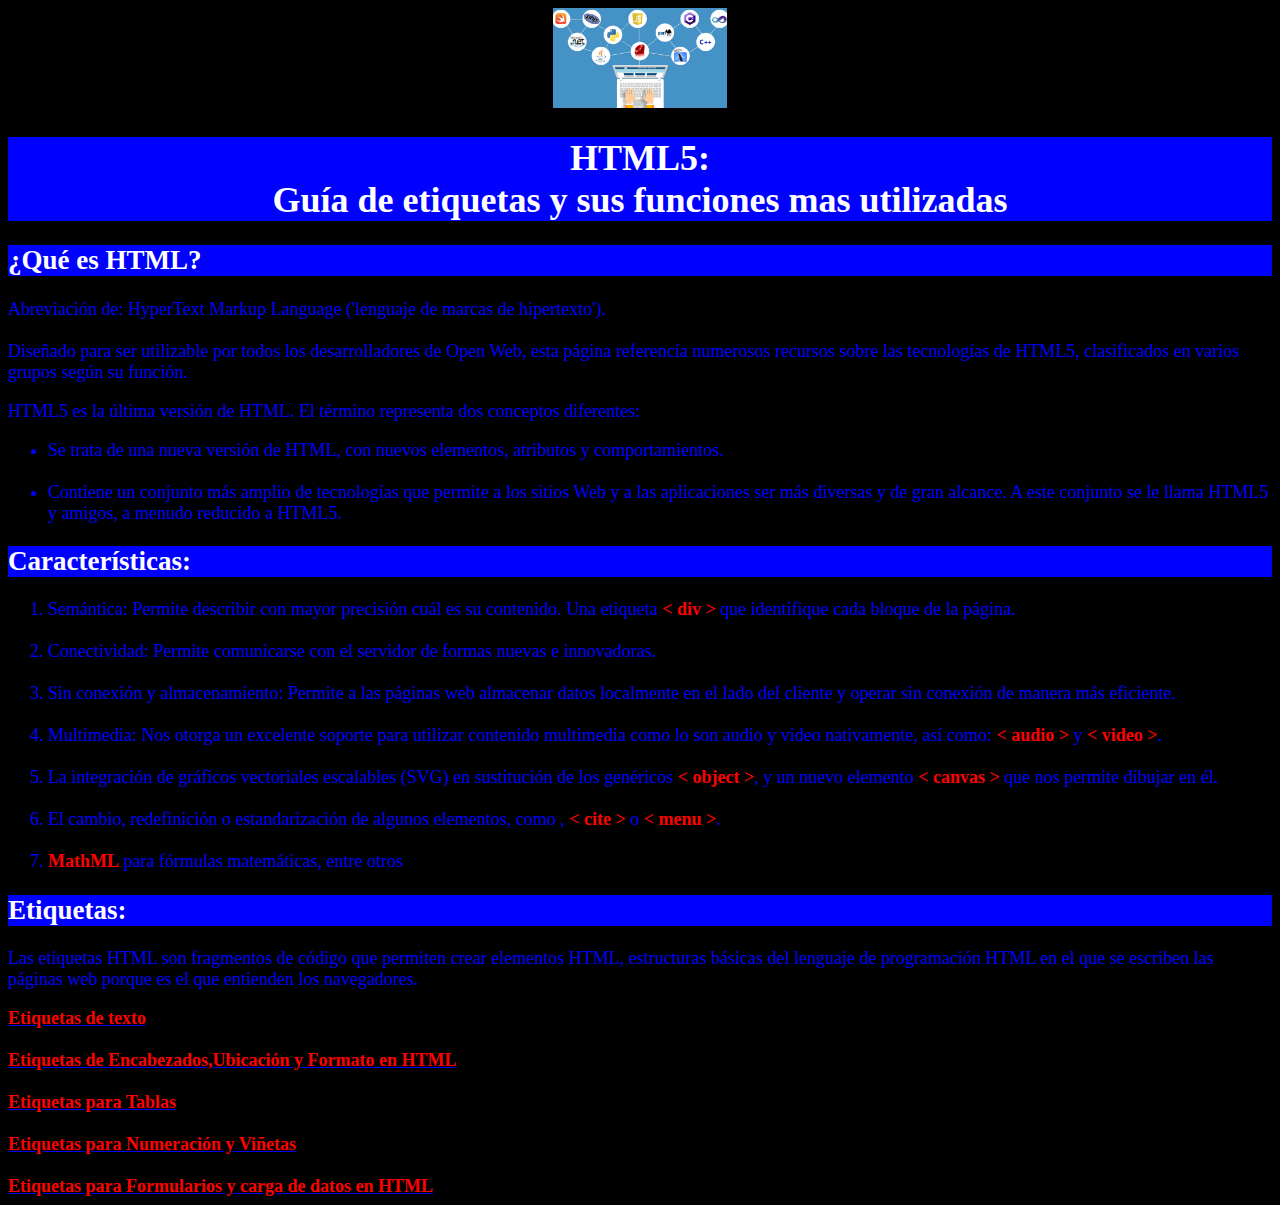
<file: index.html>
<!DOCTYPE html>
<html lang="en">
<head>
	<meta charset="UTF-8">
	<meta name="viewport" content="width=device-width, initial-scale=1.0">
	<link rel="shortcut icon" href="icono.ico" type="image/x-icon">
	<title>HTML 5</title>
	<link rel="stylesheet" href="estilo.css">
</head>
<body>

<div 
align="center"> 
<img src="imagen.jpg" alt="Imagen aqui" title="Imagen de programacion" height="100">
</div>

<h1 align="center">HTML5:<br>Guía de etiquetas y sus funciones mas utilizadas</h1>

<h2>¿Qué es HTML?</h2>
<p>
	Abreviación de: HyperText Markup Language ('lenguaje de marcas de hipertexto').
	<br><br>
	Diseñado para ser utilizable por todos los desarrolladores de Open Web, esta página referencía numerosos recursos sobre las tecnologías de HTML5, clasificados en varios grupos según su función.
</p>

<p>
	HTML5  es la última versión de HTML. El término representa dos conceptos diferentes:
</p>

<ul>
	<li>Se trata de una nueva versión de HTML, con nuevos elementos, atributos y comportamientos.</li>
	<br>

	<li>Contiene un conjunto más amplio de tecnologías que permite a los sitios Web y a las aplicaciones ser más diversas y de gran alcance. A este conjunto se le llama HTML5 y amigos, a menudo reducido a HTML5.
	</li>
</ul>

<h2>Características:</h2>

<ol>
	<li>Semántica: Permite describir con mayor precisión cuál es su contenido. Una etiqueta <b>< div ></b> que identifique cada bloque de la página.</li><br>

	<li>Conectividad: Permite comunicarse con el servidor de formas nuevas e innovadoras.</li><br>

	<li>Sin conexión y almacenamiento: Permite a las páginas web almacenar datos localmente en el lado del cliente y operar sin conexión de manera más eficiente.</li><br>

	<li>Multimedia: Nos otorga un excelente soporte para utilizar contenido multimedia como lo son audio y video nativamente, así como: <b>< audio ></b> y <b>< video ></b>.</li><br>

	<li>La integración de gráficos vectoriales escalables (SVG) en sustitución de los genéricos <b>< object ></b>, y un nuevo elemento <b>< canvas ></b> que nos permite dibujar en él.</li><br>

	<li>El cambio, redefinición o estandarización de algunos elementos, como <a>, <b>< cite ></b> o <b>< menu ></b>.</li><br>

	<li> <b>MathML</b> para fórmulas matemáticas, entre otros</li>

</ol>

<h2>Etiquetas:</h2>

<p>
	Las etiquetas HTML son fragmentos de código que permiten crear elementos HTML, estructuras básicas del lenguaje de programación HTML en el que se escriben las páginas web porque es el que entienden los navegadores.
</p>

<a target="_blank" href="1etiquetas de texto.html"><b>Etiquetas de texto</b></a>
<br><br>

<a target="_blank" href="2Etiquetas de Encabezados,Ubicación y Formato en HTML.html"><b>Etiquetas de Encabezados,Ubicación y Formato en HTML</b></a>
<br><br>

<a target="_blank" href="3Etiquetas para Tablas.html"><b>Etiquetas para Tablas</b></a>
<br><br>

<a target="_blank" href="4Etiquetas para Numeración y Viñetas.html"><b>Etiquetas para Numeración y Viñetas</b></a>
<br><br>

<a target="_blank" href="5Etiquetas para Formularios y carga de datos en HTML.html"><b>Etiquetas para Formularios y carga de datos en HTML</b></a>

</body>
</html>
</file>
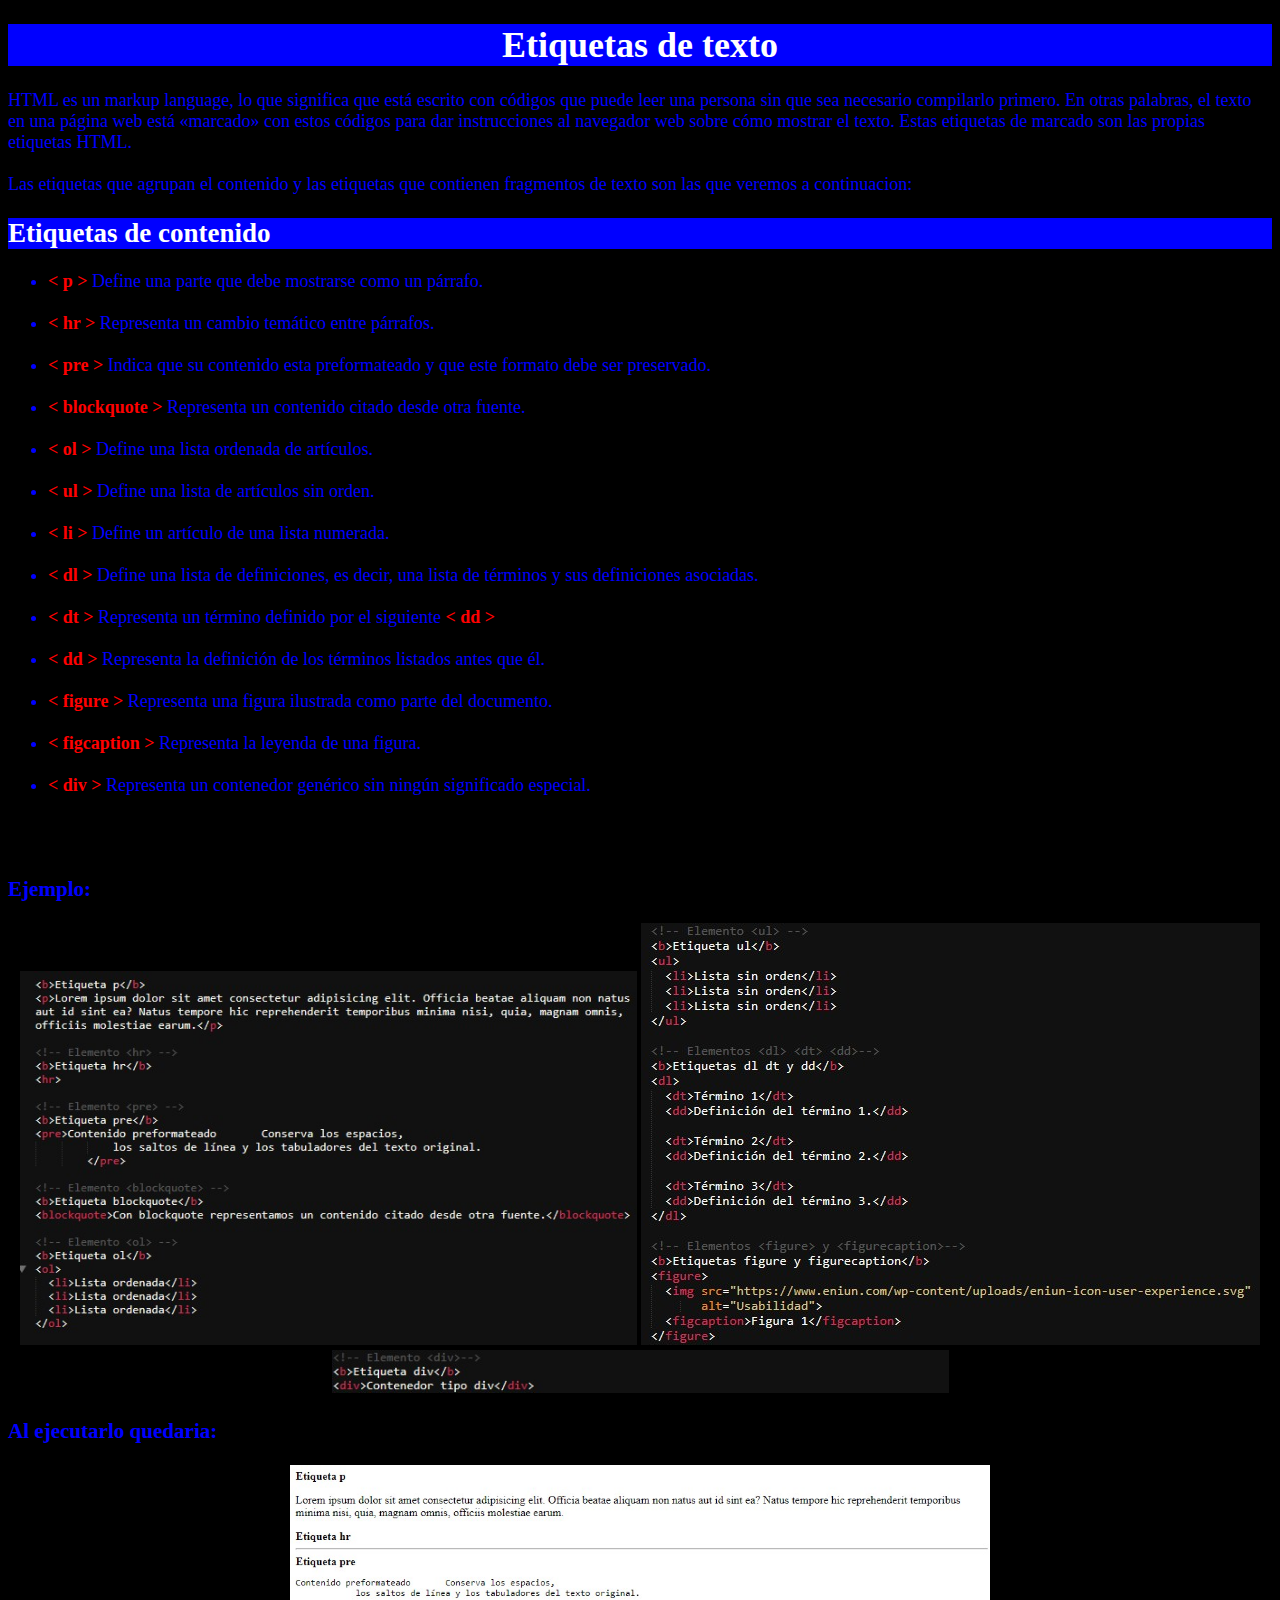
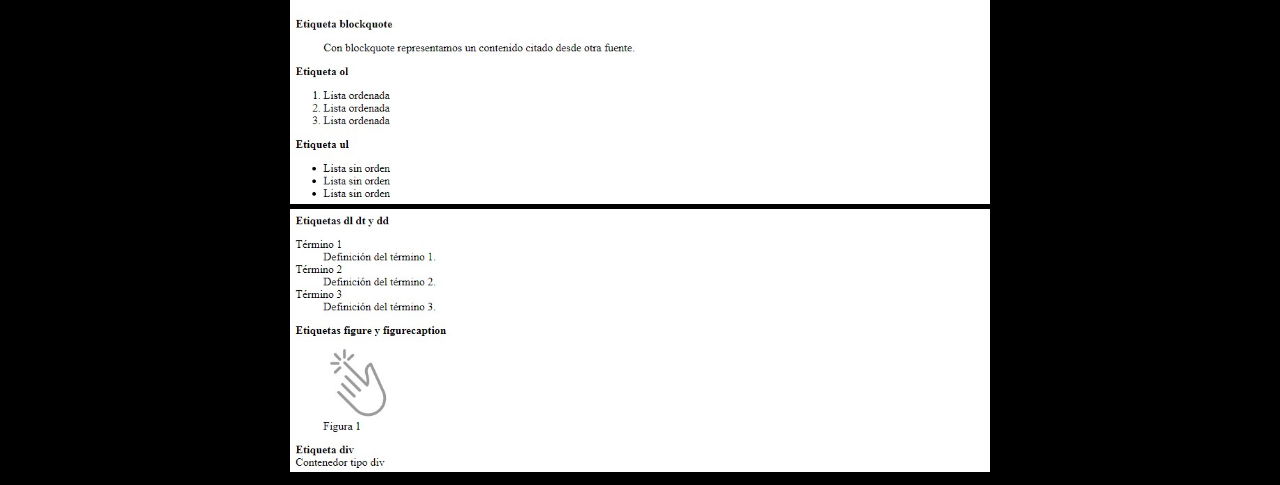
<file: 1etiquetas de texto.html>
<!DOCTYPE html>
<html lang="en">
<head>
	<meta charset="UTF-8">
	<meta name="viewport" content="width=device-width, initial-scale=1.0">
	<link rel="shortcut icon" href="favicon.ico" type="image/x-icon">
	<title>Etiquetas de texto</title>
	<link rel="stylesheet" href="estilo.css">
</head>
<body>
	<h1 align="center">
		Etiquetas de texto
	</h1>

	<p>
		HTML es un markup language, lo que significa que está escrito con códigos que puede leer una persona sin que sea necesario compilarlo primero. En otras palabras, el texto en una página web está «marcado» con estos códigos para dar instrucciones al navegador web sobre cómo mostrar el texto. Estas etiquetas de marcado son las propias etiquetas HTML. <br><br>

		Las etiquetas que agrupan el contenido y las etiquetas que contienen fragmentos de texto son las que veremos a continuacion:
	</p>

	<h2>Etiquetas de contenido</h2>

	<ul>
		<li><b>< p ></b>  Define una parte que debe mostrarse como un párrafo.</li><br>

		<li><b>< hr ></b>  Representa un cambio temático entre párrafos.</li><br>
		
		<li><b>< pre ></b>  Indica que su contenido esta preformateado y que este formato debe ser preservado.</li><br>
		
		<li><b>< blockquote ></b>  Representa un contenido citado desde otra fuente.</li><br>
		
		<li><b>< ol ></b>  Define una lista ordenada de artículos.</li><br>
		
		<li><b>< ul ></b>  Define una lista de artículos sin orden.</li><br>
		
		<li><b>< li ></b>  Define un artículo de una lista numerada.</li><br>
		
		<li><b>< dl ></b>  Define una lista de definiciones, es decir, una lista de términos y sus definiciones asociadas.</li><br>
		
		<li><b>< dt ></b>  Representa un término definido por el siguiente <b>< dd ></b></li><br>
		
		<li><b>< dd ></b>  Representa la definición de los términos listados antes que él.</li><br>
		
		<li><b>< figure ></b>  Representa una figura ilustrada como parte  del documento.</li><br>
		
		<li><b>< figcaption ></b>  Representa la leyenda de una figura.</li><br>
		
		<li><b>< div ></b>  Representa un contenedor genérico sin ningún significado especial.</li><br>
	</ul>
	<br>

	<h3>Ejemplo:</h3>

	<div align="center">
		<img src="ejemplo texto1.jpg" alt="Ejemplo1" title="ejemplo" width="617">
		<img src="ejemplo texto2.jpg" alt="Continuacion ejemplo" title="continuacion ejemplo">
		<img src="ejemplo texto3.jpg" alt="continuacion ejemplo" title="continuacion ejemplo" width="617">
	</div>

	<h3>Al ejecutarlo quedaria:</h3>

	<div align="center">
		<img src="ejemplo textoa.jpg" alt="al ejecutar" title="al ejecutar ejemnplo" width="700">
		<img src="ejemplo textob.jpg" alt="al ejecutar continuacion" title="al ejecutar ejemplo continuacion" width="700">
	</div>
</body>
</html>
</file>
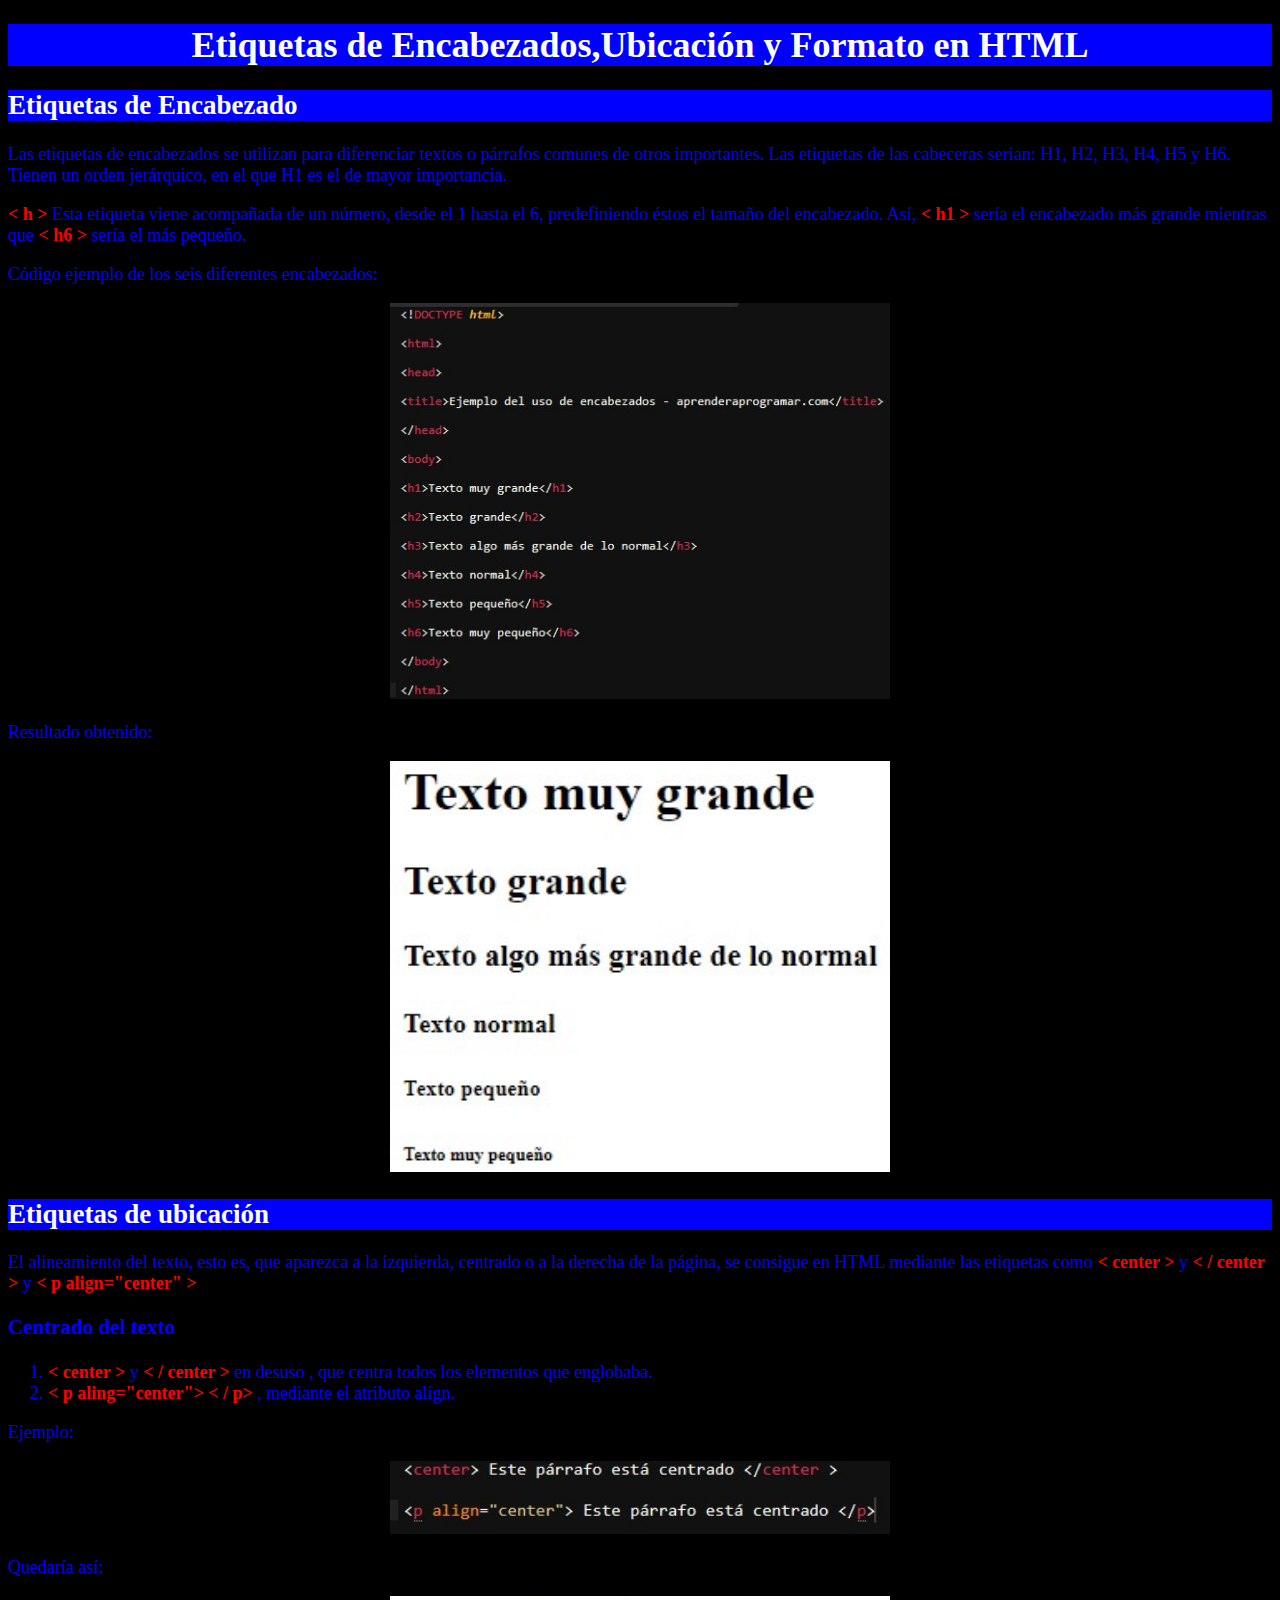
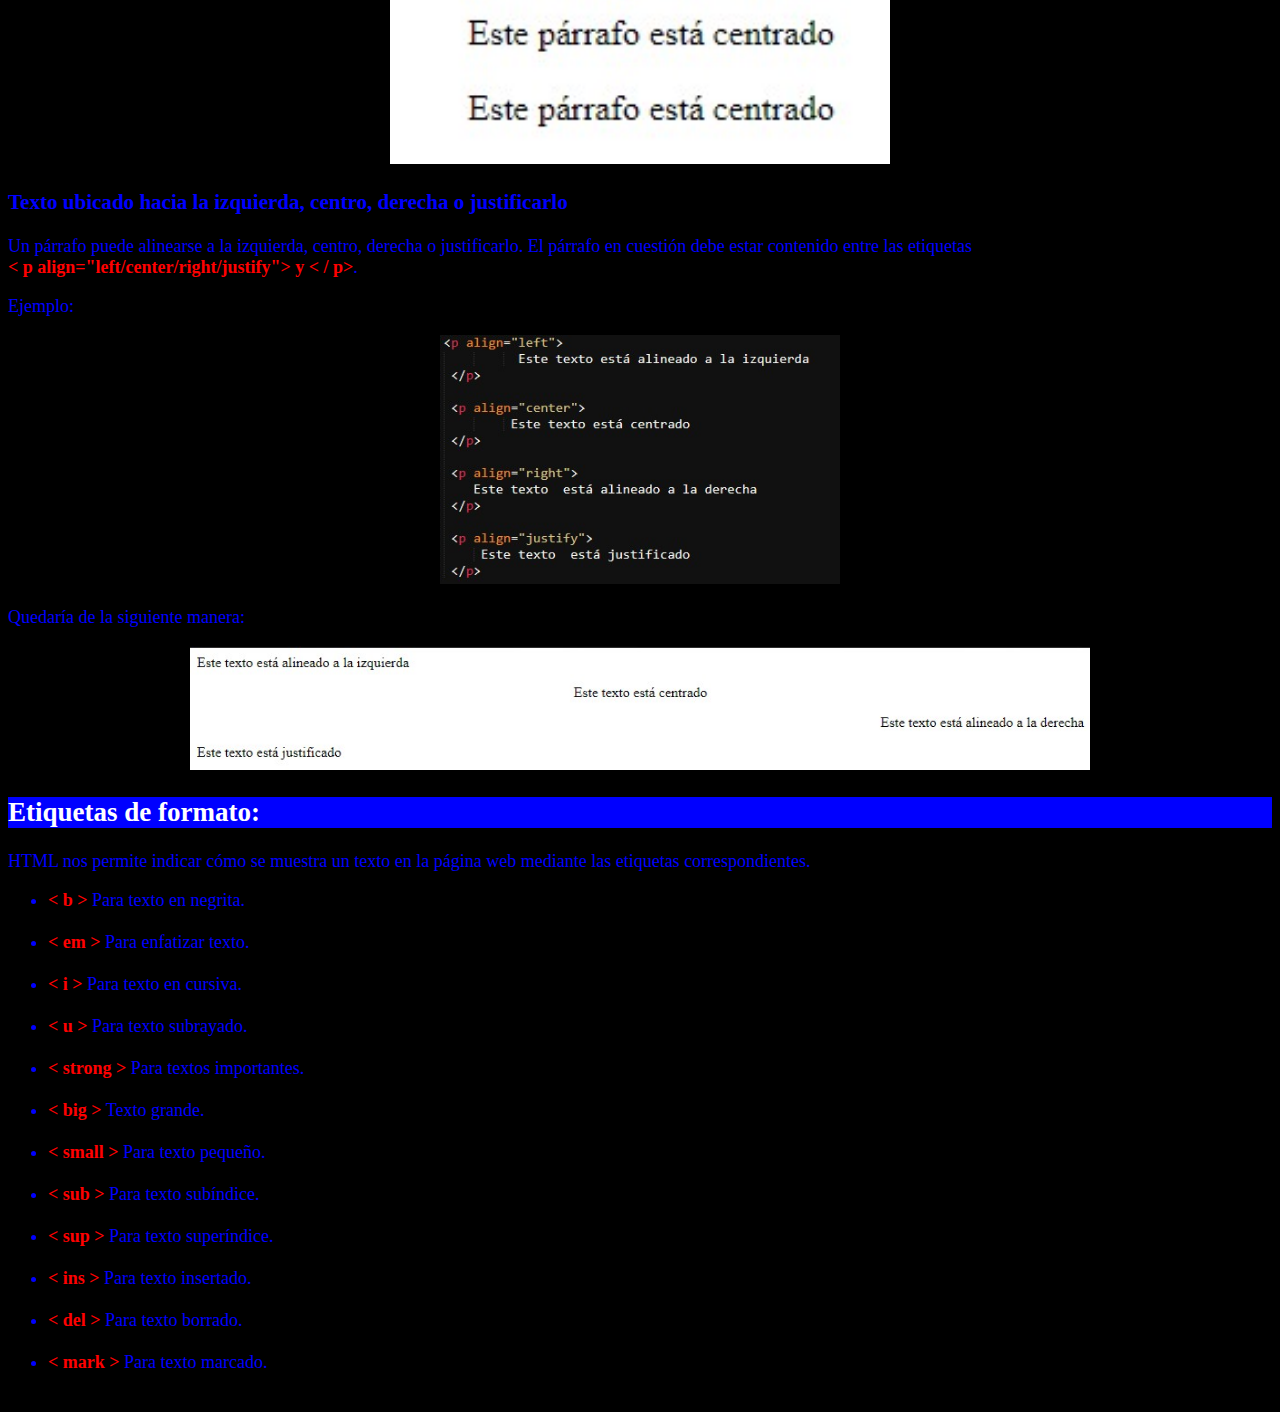
<file: 2Etiquetas de Encabezados,Ubicación y Formato en HTML.html>
<!DOCTYPE html>
<html lang="en">
<head>
	<meta charset="UTF-8">
	<meta name="viewport" content="width=device-width, initial-scale=1.0">
	<link rel="shortcut icon" href="favicon.ico" type="image/x-icon">
	<title>Etiquetas de Encabezados,Ubicación y Formato en HTML</title>
	<link rel="stylesheet" href="estilo.css">
</head>
<body>
	<h1 align="center">
		Etiquetas de Encabezados,Ubicación y Formato en HTML
	</h1>

	<h2>Etiquetas de Encabezado</h2>

	<p>
	Las etiquetas de encabezados se utilizan para diferenciar textos o párrafos comunes de otros importantes. Las etiquetas de las cabeceras serian:  H1, H2, H3, H4, H5 y H6. Tienen un orden jerárquico, en el que H1 es el de mayor importancia.
	</p>
	
	<b>< h ></b> Esta etiqueta viene acompañada de un número, desde el 1 hasta el 6, predefiniendo éstos el tamaño del encabezado. Así, <b>< h1 ></b> sería el encabezado más grande mientras que <b>< h6 ></b> sería el más pequeño.

	<p>
	Código ejemplo de los seis diferentes encabezados:
	</p>

	<div align="center">

	<img src="encabezado1.jpg" alt="Ejemplo de encabezado 1" title="ejemplo" width="500">

	</div>

	<p>
	Resultado obtenido:
	</p>

	<div align="center">

	<img src="encabezado2.jpg" alt="Ejemplo de encabezado 2" title="continuacion de ejemplo" width="500">

	</div>

	<h2>Etiquetas de ubicación</h2>

	<p>
	El alineamiento del texto, esto es, que aparezca a la izquierda, centrado o a la derecha de la página, se consigue en HTML mediante las etiquetas como <b>< center ></b> y <b>< / center ></b> y <b>< p align="center" ></b>
	</p>

	<h3>Centrado del texto</h3>

	<ol>
		<li><b>< center ></b> y <b>< / center ></b> en desuso , que centra todos los elementos que englobaba.</li>
		<li><b>< p aling="center">  < / p></b> , mediante el atributo align.</li>
	</ol>

	<p>Ejemplo:</p>

	<div align="center">

	<img src="ejemplo ubicacion1.jpg" alt="ubicacion ejemplo" title="imagen" width="500">
	
	</div>

	<p>Quedaría así:</p>

	<div align="center">

	<img src="ejemplo ubicacion2.jpg" alt="ubicacion ejemplo" title="imagen" width="500">
	
	</div>

	<h3>Texto ubicado hacia la izquierda, centro, derecha o justificarlo</h3>

	<p>
	Un párrafo puede alinearse a la izquierda, centro, derecha o justificarlo. El párrafo en cuestión debe estar contenido entre las etiquetas
	<br><b>< p align="left/center/right/justify"> y < / p></b>.
	</p>

	<p>Ejemplo:</p>

	<div align="center">

		<img src="ejemplo ubicacion3.jpg" alt="ejemplo" title="ejemplo" width="400">

	</div>

	<p>Quedaría de la siguiente manera:</p>

	<div align="center">

		<img src="ejemplo ubicacion4.jpg" alt="ejemplo" title="ejemplo" width="900">

	</div>

	<h2>Etiquetas de formato:</h2>

	<p>
	HTML nos permite indicar cómo se muestra un texto en la página web mediante las etiquetas correspondientes.
	</p>

	<ul>
		<li><b>< b ></b> Para texto en negrita.</li><br>
		<li><b>< em ></b>  Para enfatizar texto.</li><br>
		<li><b>< i ></b> Para texto en cursiva.</li><br>
		<li><b>< u ></b> Para texto subrayado.</li><br>
		<li><b>< strong ></b> Para textos importantes.</li><br>
		<li><b>< big ></b> Texto grande.</li><br>
		<li><b>< small ></b> Para texto pequeño.</li><br>
		<li><b>< sub ></b> Para texto subíndice.</li><br>
		<li><b>< sup ></b> Para texto superíndice.</li><br>
		<li><b>< ins ></b> Para texto insertado.</li><br>
		<li><b>< del ></b> Para texto borrado.</li><br>
		<li><b>< mark ></b> Para texto marcado.</li><br>
	</ul>
</body>
</html>
</file>
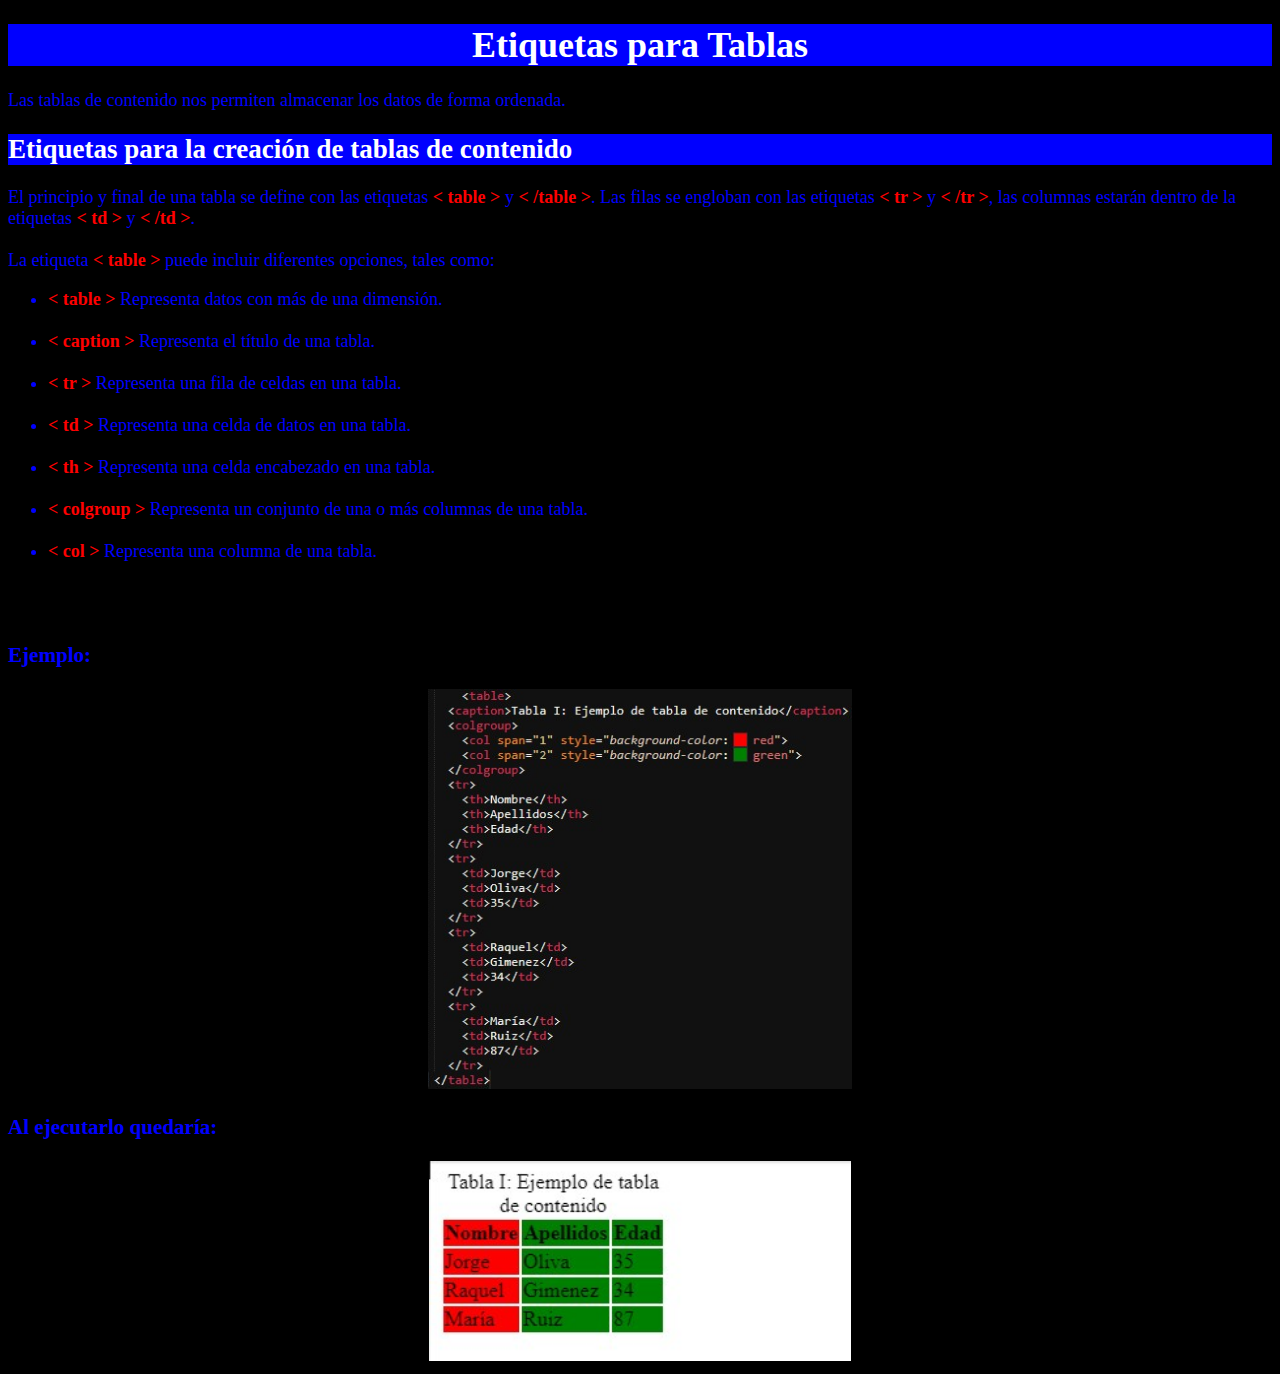
<file: 3Etiquetas para Tablas.html>
<!DOCTYPE html>
<html lang="en">
<head>
	<meta charset="UTF-8">
	<meta name="viewport" content="width=device-width, initial-scale=1.0">
	<link rel="shortcut icon" href="favicon.ico" type="image/x-icon">
	<title>Etiquetas para Tablas</title>
	<link rel="stylesheet" href="estilo.css">
</head>
<body>
	<h1 align="center">
		Etiquetas para Tablas
	</h1>

	<p>
	Las tablas de contenido nos permiten almacenar los datos de forma ordenada.
	</p>

	<h2>Etiquetas para la creación de tablas de contenido</h2>

	<p>
	El principio y final de una tabla se define con las etiquetas <b>< table ></b> y <b>< /table ></b>. Las filas se engloban con las etiquetas <b>< tr ></b> y <b>< /tr ></b>, las columnas estarán dentro de la etiquetas <b>< td ></b> y <b>< /td ></b>.
	<br><br>
	La etiqueta <b>< table ></b> puede incluir diferentes opciones, tales como:
	</p>

	<ul>
		<li><b>< table ></b>  Representa datos con más de una dimensión.</li><br>

		<li><b>< caption ></b>  Representa el título de una tabla.</li><br>

		<li><b>< tr ></b>  Representa una fila de celdas en una tabla.</li><br>

		<li><b>< td ></b>  Representa una celda de datos en una tabla.</li><br>

		<li><b>< th ></b>  Representa una celda encabezado en una tabla.</li><br>

		<li><b>< colgroup ></b>  Representa un conjunto de una o más columnas de una tabla.</li><br>

		<li><b>< col ></b>  Representa una columna de una tabla.</li><br>
	</ul>
	<br>

	<h3>Ejemplo:</h3>

	<div align="center">
		<img src="ejemplo1.jpg" alt="Foto Ejemplo 1" title="Ejemplo 1" height="400">
	</div>

	<h3>
	Al ejecutarlo quedaría:
	</h3>

	<div align="center">
		<img src="ejemplo2.jpg" alt="Foto Ejemplo 2" title="Ejemplo 2" height="200">
	</div>
</body>
</html>
</file>
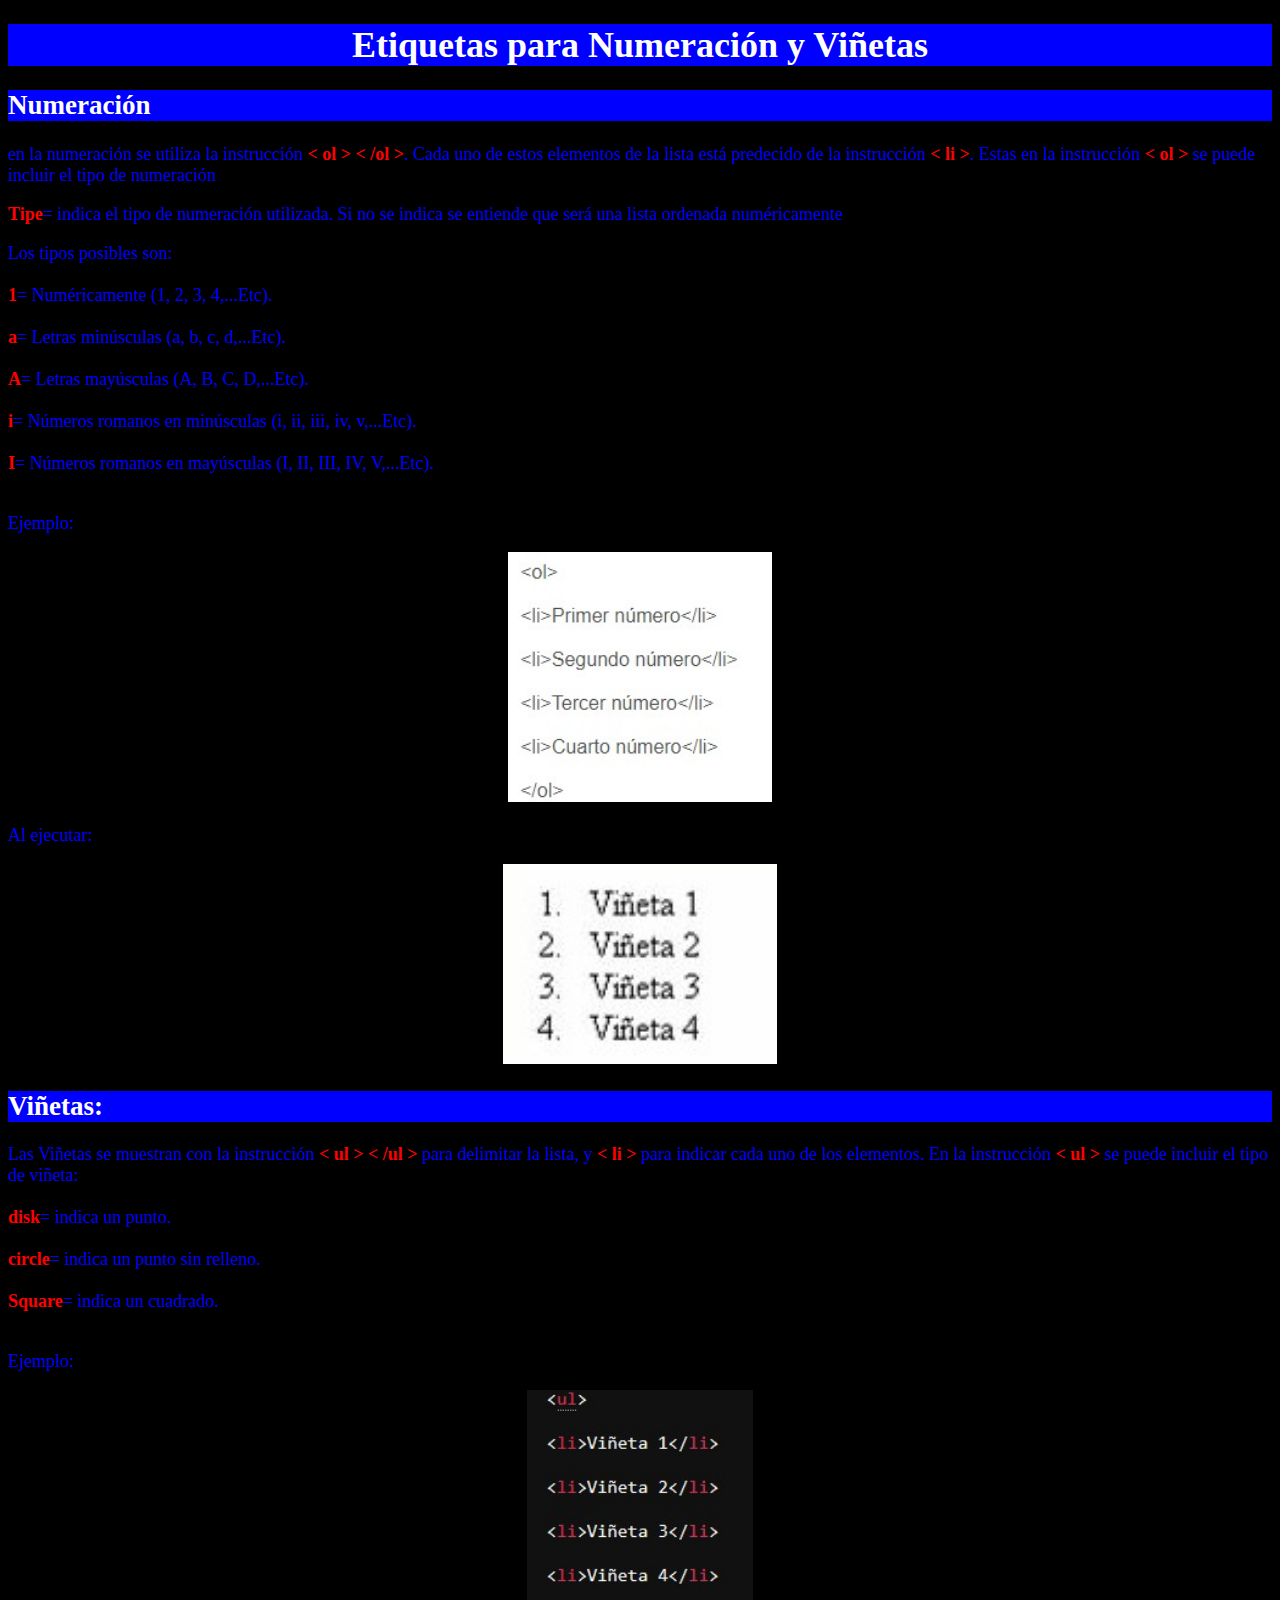
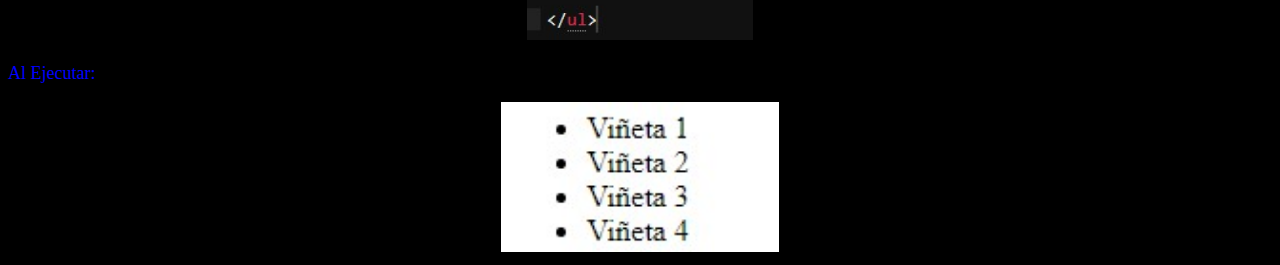
<file: 4Etiquetas para Numeración y Viñetas.html>
<!DOCTYPE html>
<html lang="en">
<head>
	<meta charset="UTF-8">
	<meta name="viewport" content="width=device-width, initial-scale=1.0">
	<link rel="shortcut icon" href="favicon.ico" type="image/x-icon">
	<title>Etiquetas para Numeración y Viñetas</title>
	<link rel="stylesheet" href="estilo.css">
</head>
<body>
	<h1 align="center">
		Etiquetas para Numeración y Viñetas
	</h1>

	<h2>Numeración</h2>

	<p>
		en la numeración se utiliza la instrucción <b>< ol > < /ol ></b>. Cada uno de estos elementos de la lista está predecido de la instrucción <b>< li ></b>. Estas en la instrucción <b>< ol ></b> se puede incluir el tipo de numeración
	</p>

	<p>
	<b>Tipe</b>= indica el tipo de numeración utilizada. Si no se indica se entiende que será una lista ordenada numéricamente
	</p>

	<p>
	Los tipos posibles son:<br><br>
	<b>1</b>= Numéricamente (1, 2, 3, 4,...Etc).<br><br>
	<b>a</b>= Letras minúsculas (a, b, c, d,...Etc).<br><br>
	<b>A</b>= Letras mayúsculas (A, B, C, D,...Etc).<br><br>
	<b>i</b>= Números romanos en minúsculas (i, ii, iii, iv, v,...Etc).<br><br>
	<b>I</b>= Números romanos en mayúsculas (I, II, III, IV, V,...Etc).<br><br>
	</p>

	<p>
	Ejemplo:
	</p>

	<div align="center">
		<img src="numeracion 1.jpg" alt="ejemplo" title="ejemplo1" height="250">
	</div>

	<p>
	Al ejecutar:
	</p>

	<div align="center">
		<img src="numeracion 2.jpg" alt="ejemplo" title="ejemplo1" height="200">
	</div>
	<h2>Viñetas:</h2>

	<p>
	Las Viñetas se muestran con la instrucción <b>< ul > < /ul ></b> para delimitar la lista, y <b>< li ></b> para indicar cada uno de los elementos. En la instrucción <b>< ul ></b> se puede incluir el tipo de viñeta:<br><br>

	<b>disk</b>= indica un punto. <br><br>
	<b>circle</b>= indica un punto sin relleno. <br><br>
	<b>Square</b>= indica un cuadrado. <br><br>
	</p>

	<p>
	Ejemplo:
	</p>

	<div align="center">
		<img src="viñeta 1.jpg" alt="ejemplo" title="ejemplo1" height="250">
	</div>

	<p>
	Al Ejecutar:
	</p>

	<div align="center">
		<img src="viñeta 2.jpg" alt="ejemplo" title="ejemplo1" height="150">
	</div>
</body>
</html>
</file>
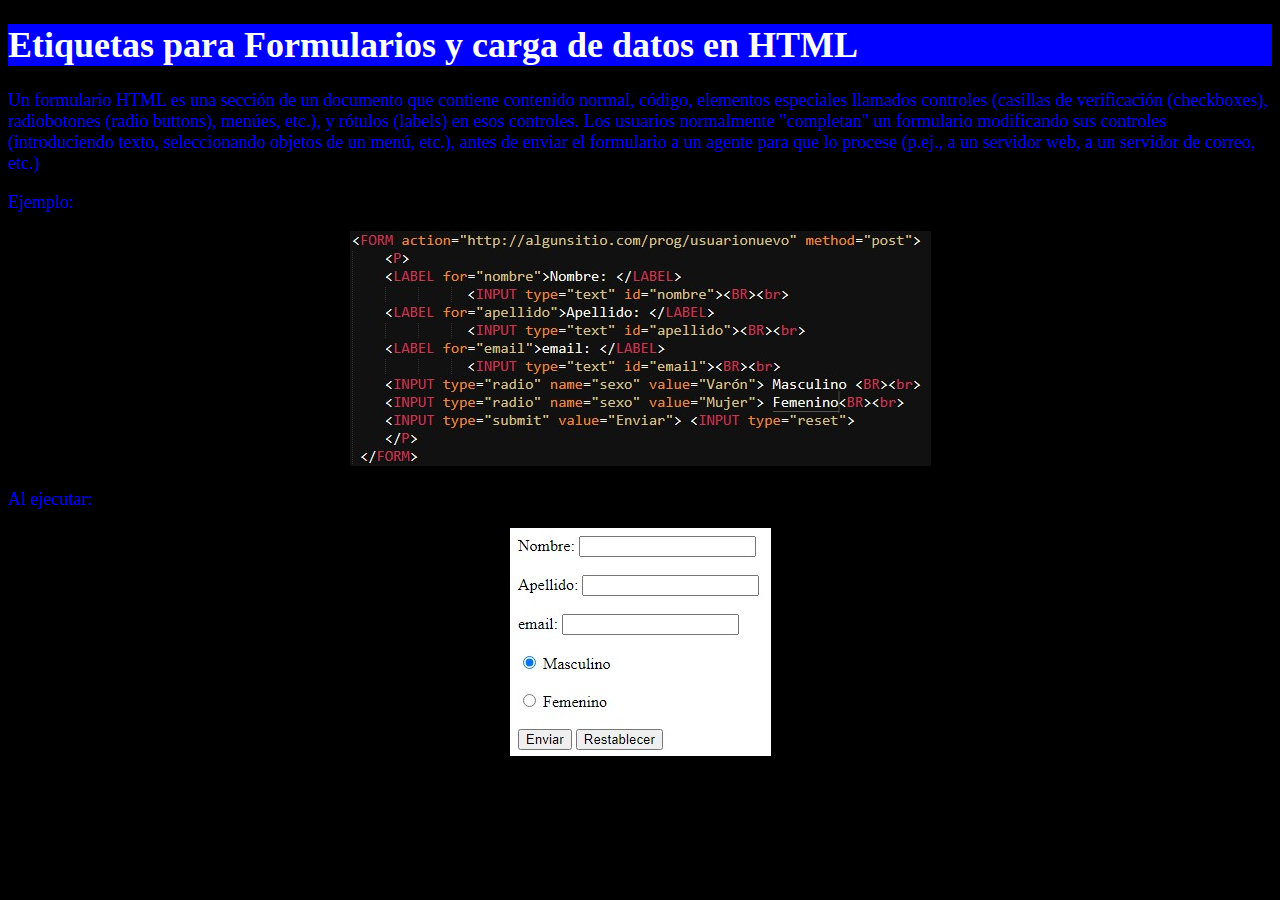
<file: 5Etiquetas para Formularios y carga de datos en HTML.html>
<!DOCTYPE html>
<html lang="en">
<head>
	<meta charset="UTF-8">
	<meta name="viewport" content="width=device-width, initial-scale=1.0">
	<link rel="shortcut icon" href="favicon.ico" type="image/x-icon">
	<title>Etiquetas para Formularios y carga de datos en HTML</title>
	<link rel="stylesheet" href="estilo.css">
</head>
<body>
	<h1>
		Etiquetas para Formularios y carga de datos en HTML
	</h1>

	<p>
	Un formulario HTML es una sección de un documento que contiene contenido normal, código, elementos especiales llamados controles (casillas de verificación (checkboxes), radiobotones (radio buttons), menúes, etc.), y rótulos (labels) en esos controles. Los usuarios normalmente "completan" un formulario modificando sus controles (introduciendo texto, seleccionando objetos de un menú, etc.), antes de enviar el formulario a un agente para que lo procese (p.ej., a un servidor web, a un servidor de correo, etc.)
	</p>

	<p>
	Ejemplo:
	</p>

	<div align="center">
		<img src="formularios 1.jpg" alt="">
	</div>

	<p>
	Al ejecutar:
	</p>

	<div align="center">
		<img src="formularios 2.jpg" alt="">
	</div>

</body>
</html>
</file>
<file: estilo.css>
body{
	background-color:black;
	color:blue;
	font-size:18px;
}
h1,h2{
	background-color:blue;
	color:white;
}

b{
	color:red;
}
</file>
